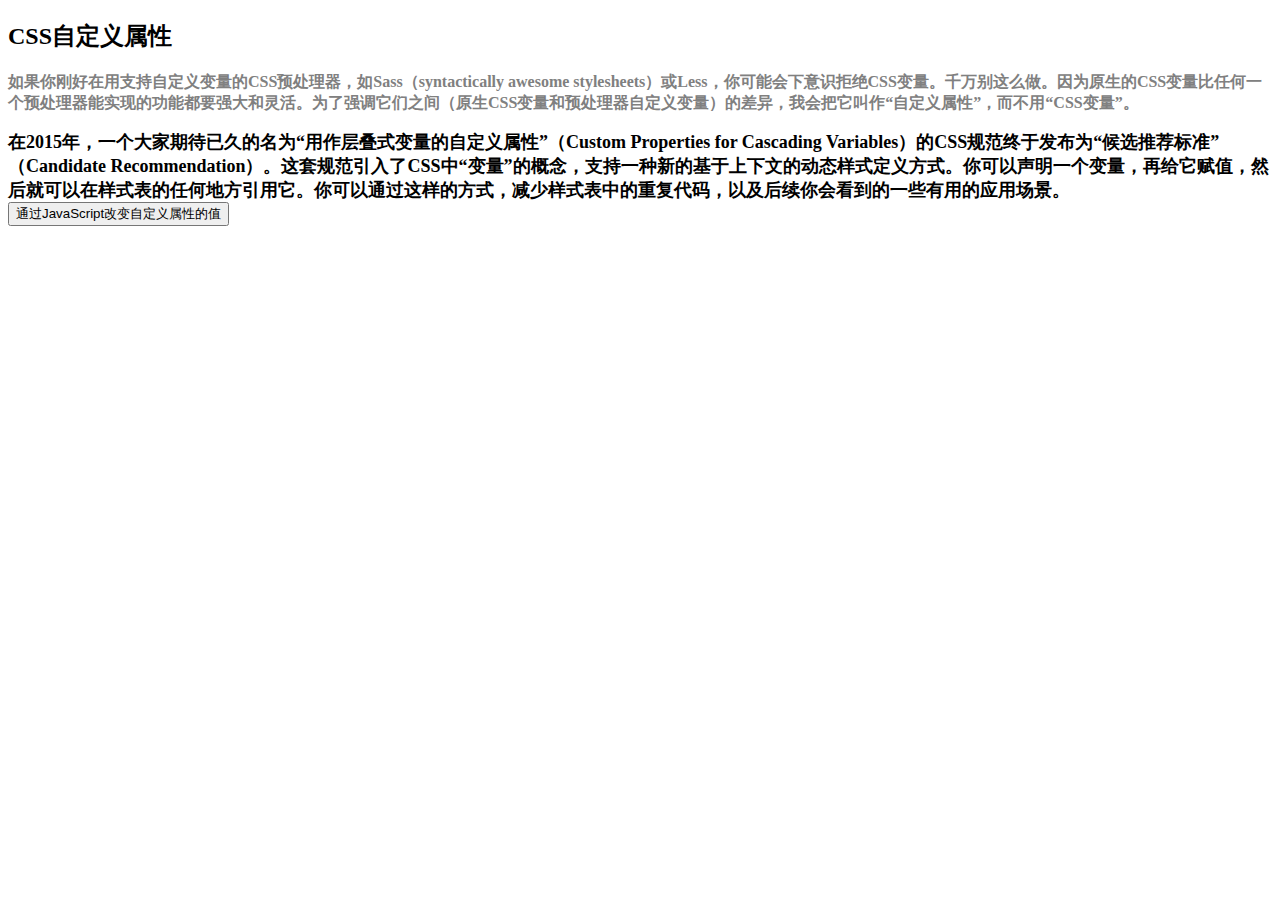
<file: demos/Custom-properties.html>
﻿<!DOCTYPE html>
<html>
<head>
    <title>CSS自定义属性</title>
    <style type="text/css">
        :root {
            --main-font : STKaiti;
            --font-size-base: 16px;
            --brand-color: blue;
            font-weight: bold; 
        }
        .refer {
            font-family: STKaiti;
            font-size: 16px;
            font-family: var(--main-font);
            font-size: var(--font-size-base);
            color: var(--main-color, gray);
            font-weight: var(--brand-color);
        }
        article {
            --main-font : YouYuan;
            --font-size-base: 18px;
            font-family: var(--main-font);
            font-size: var(--font-size-base);
            color: var(--main-color);
        }
    </style>
    <script type="text/javascript">
        function changeProperties() {
            var rootElement = document.documentElement;
            var styles = getComputedStyle(rootElement);
            var mainFont = styles.getPropertyValue('--font-size-base');
            var mainColor = styles.getPropertyValue('--color');
            console.log(styles, mainColor, mainFont);
            rootElement.style.setProperty('--font-size-base', '28px');
            rootElement.style.setProperty('--main-color', '#cdf');
        }
    </script>
</head>
<body>
    <div>
        <h2>CSS自定义属性</h2>
        <p class="refer">如果你刚好在用支持自定义变量的CSS预处理器，如Sass（syntactically awesome stylesheets）或Less，你可能会下意识拒绝CSS变量。千万别这么做。因为原生的CSS变量比任何一个预处理器能实现的功能都要强大和灵活。为了强调它们之间（原生CSS变量和预处理器自定义变量）的差异，我会把它叫作“自定义属性”，而不用“CSS变量”。</p>
        <article>
        在2015年，一个大家期待已久的名为“用作层叠式变量的自定义属性”（Custom Properties for Cascading Variables）的CSS规范终于发布为“候选推荐标准”（Candidate Recommendation）。这套规范引入了CSS中“变量”的概念，支持一种新的基于上下文的动态样式定义方式。你可以声明一个变量，再给它赋值，然后就可以在样式表的任何地方引用它。你可以通过这样的方式，减少样式表中的重复代码，以及后续你会看到的一些有用的应用场景。
        </article>
        <button onclick="changeProperties()">通过JavaScript改变自定义属性的值</button>
    </div>
</body>
</html>
</file>
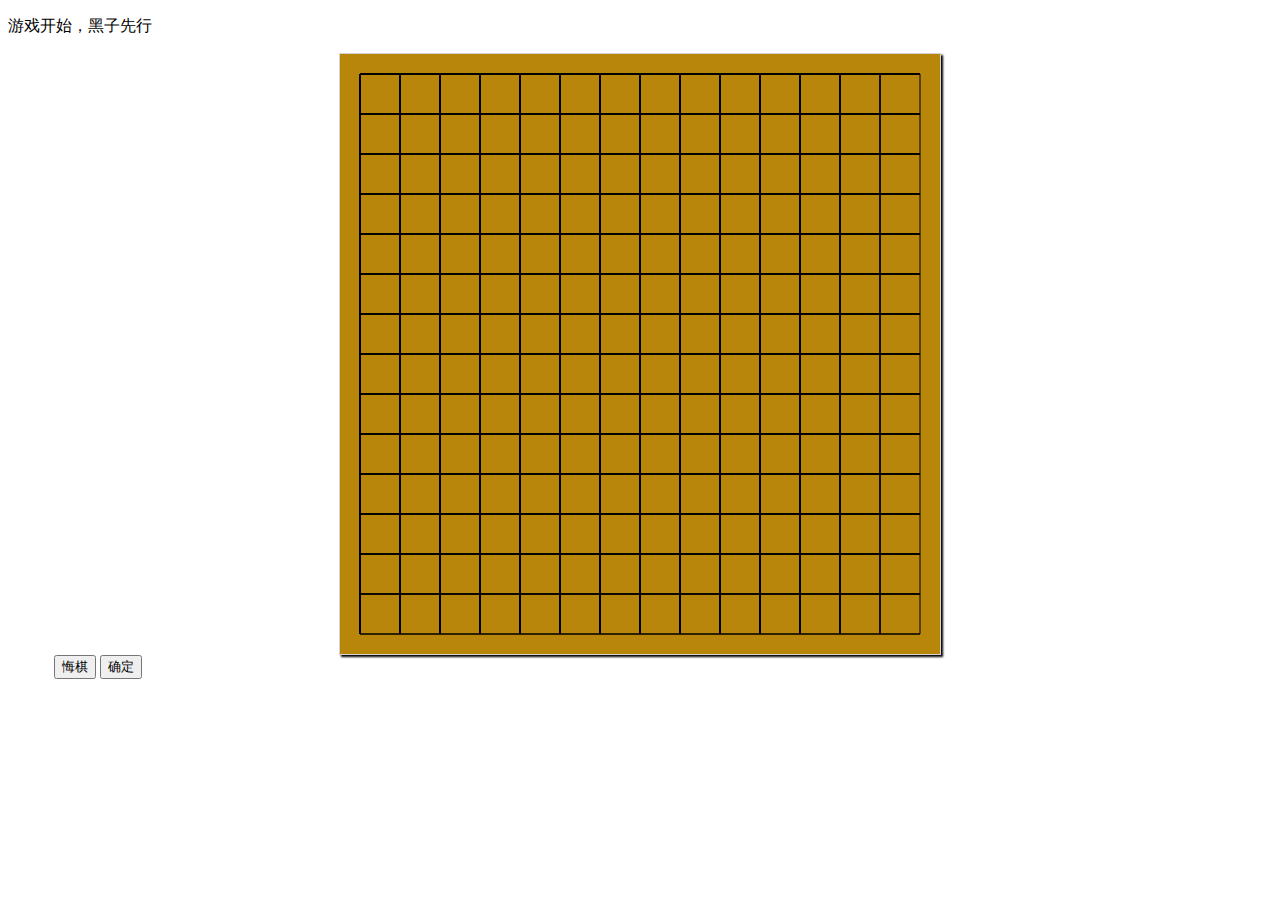
<file: 五子棋/五子棋.html>
<!DOCTYPE html>
<html>
	<head>
		<meta charset="UTF-8">
		<title>五子棋</title>
		<style>
			#mycanvas{
				display: block;
				border: solid lightgray 1px;
				margin: auto; 
				background:darkgoldenrod;
				box-shadow: 2px 2px 2px ;
				-webkit-box-shadow: 2px 2px 2px;
			}
			#resetBtn{
				visibility: hidden;
			}
		</style>
		<script src="EventUtil.js"></script>
		<!--<script src="PositionUtil.js"></script>-->
	</head>
	<body>
		<p id="note">游戏开始，黑子先行</p>
		<canvas id="mycanvas" width="600px"  height="600px"  >
			Your browser does not support canvas.
		</canvas>
		<div id="mycanvasDiv">
		</div>
		<button id="resetBtn">重置</button>
		<button id="cancelBtn">悔棋</button>
		<button id="setBtn">确定</button>
		<script>
			var can=document.getElementById("mycanvas");
			var canWid=can.width;
			var canHei=can.height;
			var chessBoard=new Array();
			var color=false;// false 代表黑子  true代表白子 
			var pos={};// 存储落下的棋子的位置  未选择确定前可以悔棋重新落子
			var setBtn=document.getElementById("setBtn");
			var note=document.getElementById("note");
			var resetBtn= document.getElementById("resetBtn");
			var cancelBtn=document.getElementById("cancelBtn");
			var context=can.getContext("2d");
			var ifCanvas= false;
			var lastImg;
			var ifSet=false;
			var emptyBoard;// 存储清空的棋盘
			var gameover=false;
			
			gameInit();
			
			
			
			EventUtil.addHandler(can,'click',function(event){
				
				if(event){
					pos=getMouseClick(event);
					// 如果点击的是有效的棋盘位置并且该处没有棋子,并且此时还没有下过子,落子
					if(pos['ifvalid'] && !ifSet && !gameover){
						lastImg=context.getImageData(0,0,canWid,canHei);
						setChessPiece(pos,color);
						ifSet=true;
						//console.log(color);
					}else if(ifSet){
						note.innerHTML='您已下子';
					}else if(!pos['ifvalid']){
						note.innerHTML='此处已有棋子';
					}
				}
			});
			
			// 重置
			EventUtil.addHandler(resetBtn,'click',function(event){	
				clearBoard();
				resetBtn.style.visibility='hidden';
				cancelBtn.style.visibility='visible';
			});
			
			// 一旦确定落子 即改变颜色 清除落子记录 并判断输赢
			EventUtil.addHandler(setBtn,'click',function(event){	
				var ifgameover;
				if(ifSet){
					ifSet=false;
					color=!color;
					if(color){
						ifgameover=ifwin('black',0);
						note.innerHTML='白';
					}else{
						ifgameover=ifwin('white',1);
						note.innerHTML='黑';
					}
					lastImg=context.getImageData(0,0,canWid,canHei);
					// 判断输赢 如果赢了 出现重置键
					
					//棋盘满了
					if(ifgameover==-1){
				 		note.innerHTML='游戏结束！棋盘已满';
				 		resetBtn.style.visibility='visible';
				 		cancelBtn.style.visibility='hidden';
				 	}else if(ifgameover==0){
				 		gameover=true;
				 		note.innerHTML='游戏结束！黑子胜利';
				 		resetBtn.style.visibility='visible';
				 		cancelBtn.style.visibility='hidden';
				 	}else if(ifgameover==1){
				 		gameover=true;
				 		note.innerHTML='游戏结束！白子胜利';
				 		resetBtn.style.visibility='visible';
				 		cancelBtn.style.visibility='hidden';
				 	}
					 
				}else{
					note.innerHTML='您尚未下子';
				}
				
			});
			
			
			// 悔棋
			EventUtil.addHandler(cancelBtn,'click',function(){
				 
				context.putImageData(lastImg,0,0);
				lastImg=context.getImageData(0,0,canWid,canHei);
				ifSet=false;
				chessBoard[pos['x']][pos['y']]=false;
				if(color){
					note.innerHTML='白';
				}else{
					note.innerHTML='黑';
				}
			});
			
			
			// 使用canvas绘制棋盘
			function drawChessBoard(context){
				context.beginPath();
				for(var i=0;i<15;i++){
					context.moveTo(20,20+i*40);
					context.lineTo(580,20+i*40);
					context.stroke();
					context.moveTo(20+i*40,20);
					context.lineTo(20+i*40,580);
					context.stroke();		
				}
				context.closePath();
				emptyBoard=context.getImageData(0,0,canWid,canHei);
			}
			
			/* getMouseClick
			 * 传入点击事件event 返回在棋盘点击的位置 {x,y} 对应第x列 第y行
			 * */
			function getMouseClick(event){
				if(event){
					event=EventUtil.getEvent(event);
					// 落子相对棋盘原点的位置
					var xcnt=event.pageX-can.offsetLeft-20;
					var ycnt=event.pageY-can.offsetTop-20;
					//console.log(can.offsetLeft,can.offsetTop);
					//console.log(Math.round(xcnt/40) , Math.round(ycnt/40));
					//console.log(Math.round(xcnt/40)>=0 && Math.round(ycnt/40)>=0
					//	&& Math.round(xcnt/40)<=14 && Math.round(ycnt/40)<=14);
					return {
						x: Math.round(xcnt/40),
						y: Math.round(ycnt/40),
						ifvalid:Math.round(xcnt/40)>=0 && Math.round(ycnt/40)>=0
						&& Math.round(xcnt/40)<=14 && Math.round(ycnt/40)<=14 
						&& !chessBoard[Math.round(xcnt/40)][Math.round(ycnt/40)]
					}
				}
				return{
					x:-1,
					y:-1,
					ifvalid:false
				}
			}
			
			
			/* setChessPiece 
			 * 传入棋子颜色和坐标 落子
			 * */
			function setChessPiece(pos,col){
				var color = col? 'white':'black';
				context.beginPath();
				context.arc(pos['x']*40+20,pos['y']*40+20,15,0,2*Math.PI,false);
				context.fillStyle = color;
				context.strokeStyle=color;
				context.fill();
				context.stroke();
				context.closePath();
				chessBoard[pos['x']][pos['y']]=color;
			}
			
			function ifwin(thecolor,returnCode){
				
				var sum=0;
				for(var i=0;i<chessBoard.length;i++){
					for(var j=0;j<chessBoard[i].length;j++){
						if(chessBoard[i][j]){
							sum++;
						}
						if(chessBoard[i][j]==thecolor){
							if( j+4<15 && chessBoard[i][j]==thecolor 
							&& chessBoard[i][j+1]==thecolor && chessBoard[i][j+2]==thecolor
							&& chessBoard[i][j+3]==thecolor && chessBoard[i][j+4]==thecolor){
								return returnCode;
							}else if( i+4<15 && chessBoard[i][j]==thecolor 
							&& chessBoard[i+1][j]==thecolor && chessBoard[i+2][j]==thecolor
							&& chessBoard[i+3][j]==thecolor && chessBoard[i+4][j]==thecolor){
								return returnCode;
							}else if( i+4<15 && j+4<15 && chessBoard[i][j]==thecolor 
							&& chessBoard[i+1][j+1]==thecolor && chessBoard[i+2][j+2]==thecolor
							&& chessBoard[i+3][j+3]==thecolor && chessBoard[i+4][j+4]==thecolor){
								return returnCode;
							}
						}
					}
				}
				// 棋盘满了但是没有战果
				if(sum==225){
					return -1;
				}
				
				
				return 2;
			}
			
			
			function gameInit(){
				ifCanvas=true;
				gameover=false;
				// 确定浏览器是否支持canvas元素并绘制棋盘
				if(can.getContext){
					
					// 使用canvas绘制棋盘
					drawChessBoard(context);
					clearBoard();
				} // 浏览器不支持canvas元素 则降级使用div渲染
				else{
					// 使用div绘制棋盘
					drawChessBoardDiv();
				}
				
			}
			
			function clearBoard(){
				note.innerHTML='游戏开始，黑子先行';
				// 清空棋子
				for(var i=0;i<15;i++){
					chessBoard[i]=new Array();
					for(var j=0;j<15;j++){
						chessBoard[i][j]=false;
					}
				}
				context.putImageData(emptyBoard,0,0);
			}
			
			
			
			// 使用div绘制棋盘
			function drawChessBoardDiv(){
				
			}
			
		</script>
	</body>
</html>
</file>
